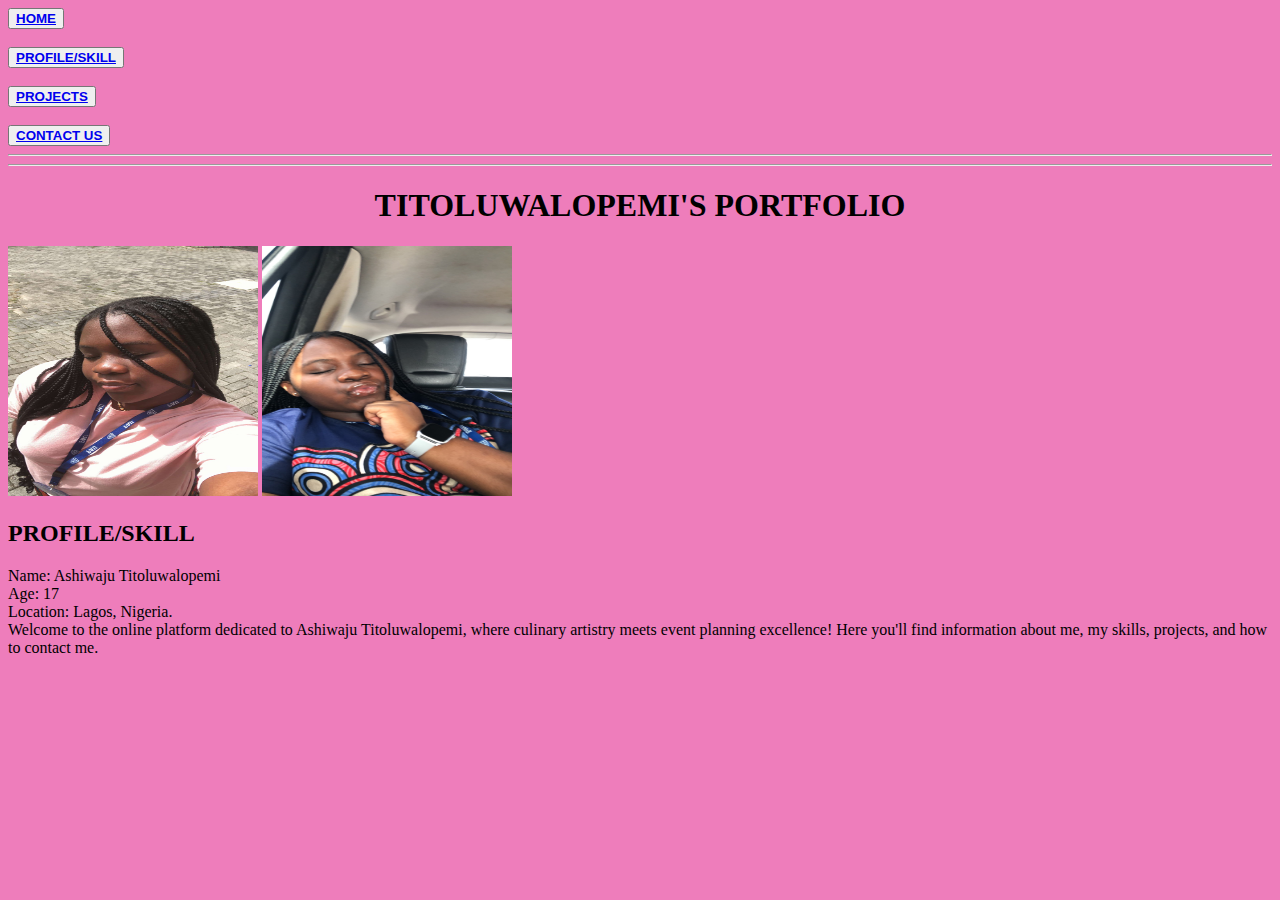
<file: index.html>
<!DOCTYPE html>
<html>
    <head>
        <link rel="stylesheet" href="styles.css">
        <title><h1>TITOLUWALOPEMI'S PORTFOLIO </h1></title>
            </h1>
        <meta name="description" content="Ashiwaju Titoluwalopemi, 17 year old Nigerian based, Britain birthed girl. ">
    </head>
    <header class="main-header">
        <nav>
            <button><strong><a href="tolushomepage.html">HOME</a></strong></button>
            <br>
            <br>
            <button><strong><a href="tolusprofilepage.html">PROFILE/SKILL</a></strong></button>
            <br>
            <br>
            <button><strong><a href="tolusprojectspage.html">PROJECTS</a></strong></button>
            <br>
            <br>
            <button><strong><a href="toluscontactuspage.html">CONTACT US</a></strong></button>
            <hr>
            <hr>
            </nav>
            <h1 class="head"><strong>TITOLUWALOPEMI'S PORTFOLIO</strong></h1>
            <img src="images\image0.jpeg"
            width="250px"
            height="250px">
                <img src="images\image1.jpeg"
                width="250px"
                    height="250px">
            <section>
            <h2> PROFILE/SKILL </h2>
            <p> Name: Ashiwaju Titoluwalopemi
                <br>
                Age: 17
                <br>                
                Location: Lagos, Nigeria.
                <br>
                Welcome to the online platform dedicated to Ashiwaju Titoluwalopemi, where culinary artistry meets event planning excellence! Here you'll find information about me, my skills, projects, and how to contact me.
                </p>
                </section>
                </header>
</file>
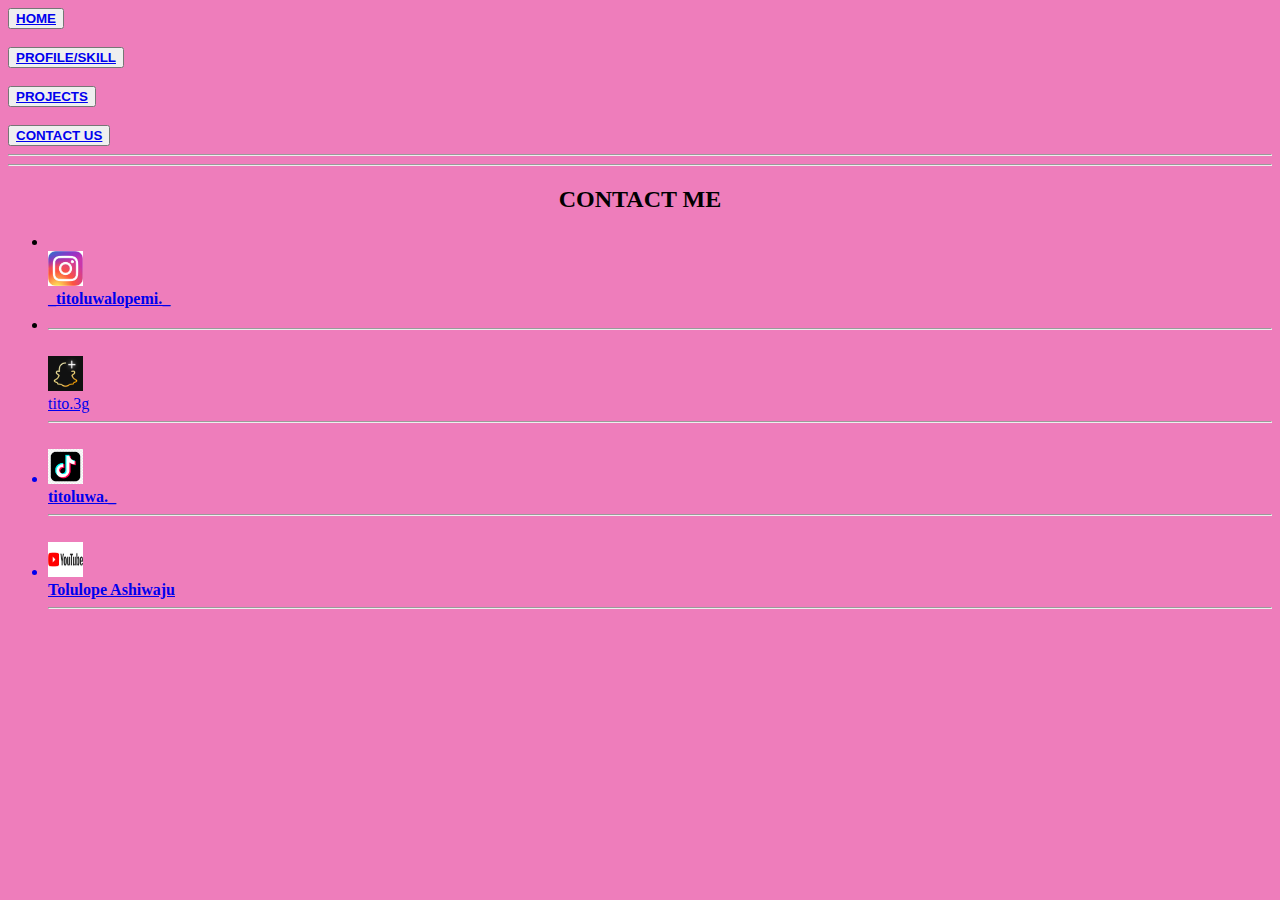
<file: toluscontactuspage.html>
<!DOCTYPE html>
<html>
    <head>
        <link rel="stylesheet" href="styles.css">
        <title>TITOLUWALOPEMI'S PORTFOLIO</title>
        <meta name="description" content="Ashiwaju Titoluwalopemi, 17 year old Nigerian based, Britain birthed girl. ">
    </head>
    <header class="main-header">
        <nav>
            <button><strong><a href="tolushomepage.html">HOME</a></strong></button>
            <br>
            <br>
            <button><strong><a href="tolusprofilepage.html">PROFILE/SKILL</a></strong></button>
            <br>
            <br>
            <button><strong><a href="tolusprojectspage.html">PROJECTS</a></strong></button>
            <br>
            <br>
            <button><strong><a href="toluscontactuspage.html">CONTACT US</a></strong></button>
            <hr>
            <hr>
            <footer>
                <h2 class="head">CONTACT ME</h2>
    <ul> 
        <div>
            <li>
                <a href="https://www.instagram.com" target="_blank">
                <br>
                <img src="images\instagram logo.jpeg"
            height="35px"
            width="35px">
         </li>
        <strong>_titoluwalopemi._</strong>
        <li>
                <hr>
                <a href="https:www.snapchat.com" target="_blank">
                <br>
            <img src="images\snapchat logo.png"
            height="35px"
            width="35px">
            <br>
            tito.3g
    </li>
        <hr>
        <a href="https:www.tiktok.com" target="_blank">
        <br>
        <li><img src="images/tiktok logo.png"
            height="35px"
            width="35px">
            <br>
           <strong> 
            titoluwa._
            </strong>
           </li>
           <hr>
           <a href="https://www.youtube.com" target="_blank">
           <br>
            <li><img src="images\youtube logo.png"
                height="35px"
                width="35px"></li>
                <strong>
                Tolulope Ashiwaju
                </strong>
                </div>
                <hr>
    </ul>
            </nav>
            </header>
</file>
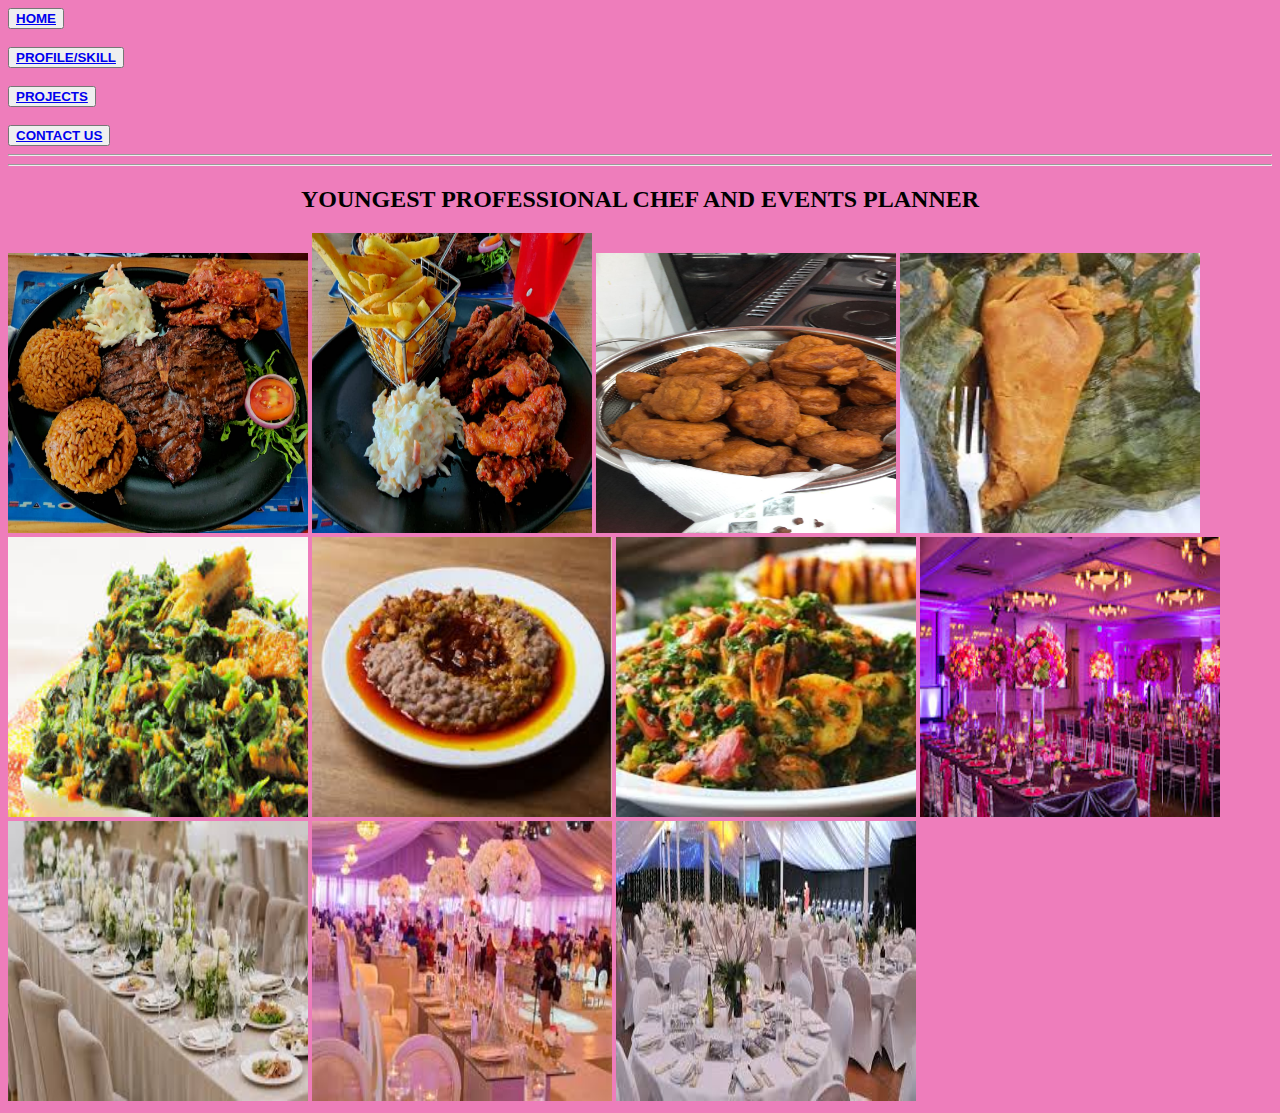
<file: tolusprojectspage.html>
<!DOCTYPE html>
<html>
    <head>
        <title>TITOLUWALOPEMI'S PORTFOLIO</title>
        <link rel="stylesheet" href="styles.css">
        <meta name="description" content="Ashiwaju Titoluwalopemi, 17 year old Nigerian based, Britain birthed girl. ">
    </head>
    <header class="main-header">
        <nav>
            <button><strong><a href="tolushomepage.html">HOME</a></strong></button>
            <br>
            <br>
            <button><strong><a href="tolusprofilepage.html">PROFILE/SKILL</a></strong></button>
            <br>
            <br>
            <button><strong><a href="tolusprojectspage.html">PROJECTS</a></strong></button>
            <br>
            <br>
            <button><strong><a href="toluscontactuspage.html">CONTACT US</a></strong></button>
            <hr>
            <hr>
            </nav>
            <h2 class="head"> YOUNGEST PROFESSIONAL CHEF AND EVENTS PLANNER</h2>
            <img src="images\PHOTO-2022-06-19-14-45-22 (1).jpg"
                width="300px"
                height="280px"> 
                <img src="images/PHOTO-2022-06-19-14-45-22.jpg"
                width="280px"
                height="300px"> 
                <img src="images\PHOTO-2023-09-04-18-38-27 (1).jpg"
                width="300px"
                height="280px"> 
                <img src="images\moimoi.jpeg"
                width="300px"
                height="280px"> 
                <img src="images\efo riro.jpeg"
                width="300px"
                height="280px">
                <img src="images\ewa agoyin.jpeg"
                width="300px"
                height="280px">
                <img src="images\shrimp vegetable sauce.jpeg"
                width="300px"
                height="280px">
                <img src="images\events planning 1.jpeg"
                width="300px"
                height="280px">
                <img src="images\events planning 2.jpeg"
                width="300px"
                height="280px">
                <img src="images\events planning 3.jpeg"
                width="300px"
                height="280px">
                <img src="images\events planning 4.jpeg"
                width="300px"
                height="280px">
</file>
<file: styles.css>
html {
background-color: rgb(238, 125, 187);

}

.head{
    text-align: center;
}
</file>
